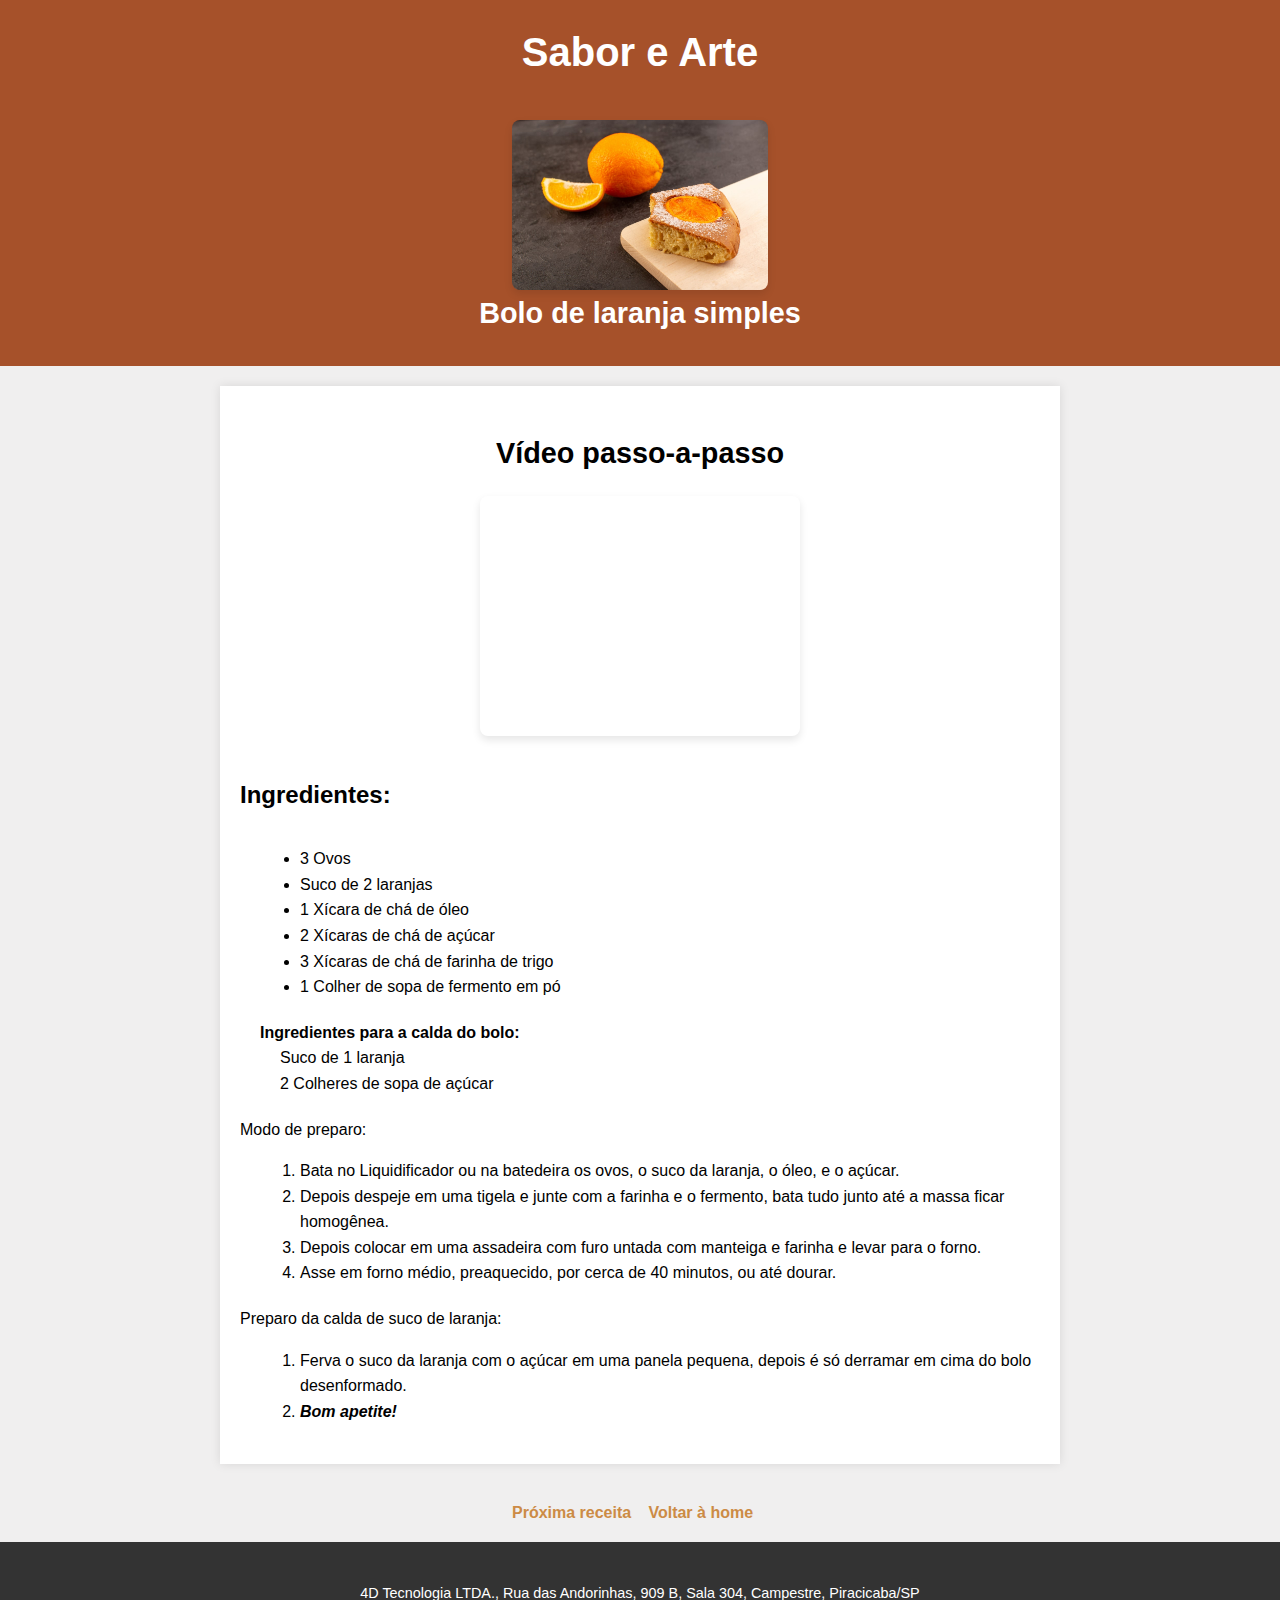
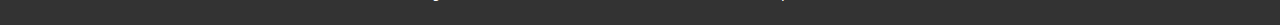
<file: pages/bolo-laranja.html>
<!DOCTYPE html>
<html lang="pt-br">
  <head>
    <meta charset="UTF-8">
    <meta name="viewport" content="width=device-width, initial-scale=1.0">
    <title>Bolo de laranja simples - Sabor e Arte</title>
    <link rel="stylesheet" href="../css/receitas.css">
    <link rel="icon" href="../images/favicon.ico" type="image/x-icon">
    <meta
      name="description"
      content="Receita de bolo de laranja simples acessível à todos."
   >
  </head>
  <body>
    <header>
      <h1>
        <a href="../index.html">Sabor e Arte</a>
      </h1>
      <br>
      <h3>
        <img
          class="images"
          src="../images/bololaranja.jpg"
          alt="Uma imagem de um bolo de laranja"
          title="Bolo de laranja"
       >Bolo de laranja simples
      </h3>
    </header>
    <section class="recipe-section">
      <h2>Vídeo passo-a-passo</h2>
      <div class="video-container">
        <iframe
          width="320"
          height="240"
          src="https://www.youtube.com/embed/kkBUdrZ-RSU?si=bj8TUqR1rlLoB9T6"
          title="YouTube video player"
          allow="accelerometer; autoplay; clipboard-write; encrypted-media; gyroscope; picture-in-picture; web-share"
          referrerpolicy="strict-origin-when-cross-origin"
          allowfullscreen
        ></iframe>
      </div>

      <article>
        <h4>Ingredientes:</h4>
        <ul>
          <li>3 Ovos</li>
          <li>Suco de 2 laranjas</li>
          <li>1 Xícara de chá de óleo</li>
          <li>2 Xícaras de chá de açúcar</li>
          <li>3 Xícaras de chá de farinha de trigo</li>
          <li>1 Colher de sopa de fermento em pó</li>
        </ul>
        <dl>
          <dt>Ingredientes para a calda do bolo:</dt>
          <dd>Suco de 1 laranja</dd>
          <dd>2 Colheres de sopa de açúcar</dd>
        </dl>
        <p>Modo de preparo:</p>
        <ol>
          <li>
            Bata no Liquidificador ou na batedeira os ovos, o suco da laranja, o
            óleo, e o açúcar.
          </li>
          <li>
            Depois despeje em uma tigela e junte com a farinha e o fermento,
            bata tudo junto até a massa ficar homogênea.
          </li>
          <li>
            Depois colocar em uma assadeira com furo untada com manteiga e
            farinha e levar para o forno.
          </li>
          <li>
            Asse em forno médio, preaquecido, por cerca de 40 minutos, ou até
            dourar.
          </li>
        </ol>
        <p>Preparo da calda de suco de laranja:</p>
        <ol>
          <li>
            Ferva o suco da laranja com o açúcar em uma panela pequena, depois é
            só derramar em cima do bolo desenformado.
          </li>
          <li>
            <em><strong>Bom apetite!</strong></em>
          </li>
        </ol>
      </article>
    </section>
    <nav>
      <a class="inlineNavBtnL" href="bolo-nozes.html"
        ><p><strong>Próxima receita</strong></p></a
      >
      <a class="inlineNavBtnR" href="../index.html"
        ><p><strong>Voltar à home</strong></p></a
      >
    </nav>
    <footer>
      <address>
        4D Tecnologia LTDA., Rua das Andorinhas, 909 B, Sala 304, Campestre,
        Piracicaba/SP
      </address>
    </footer>
  </body>
</html>
</file>
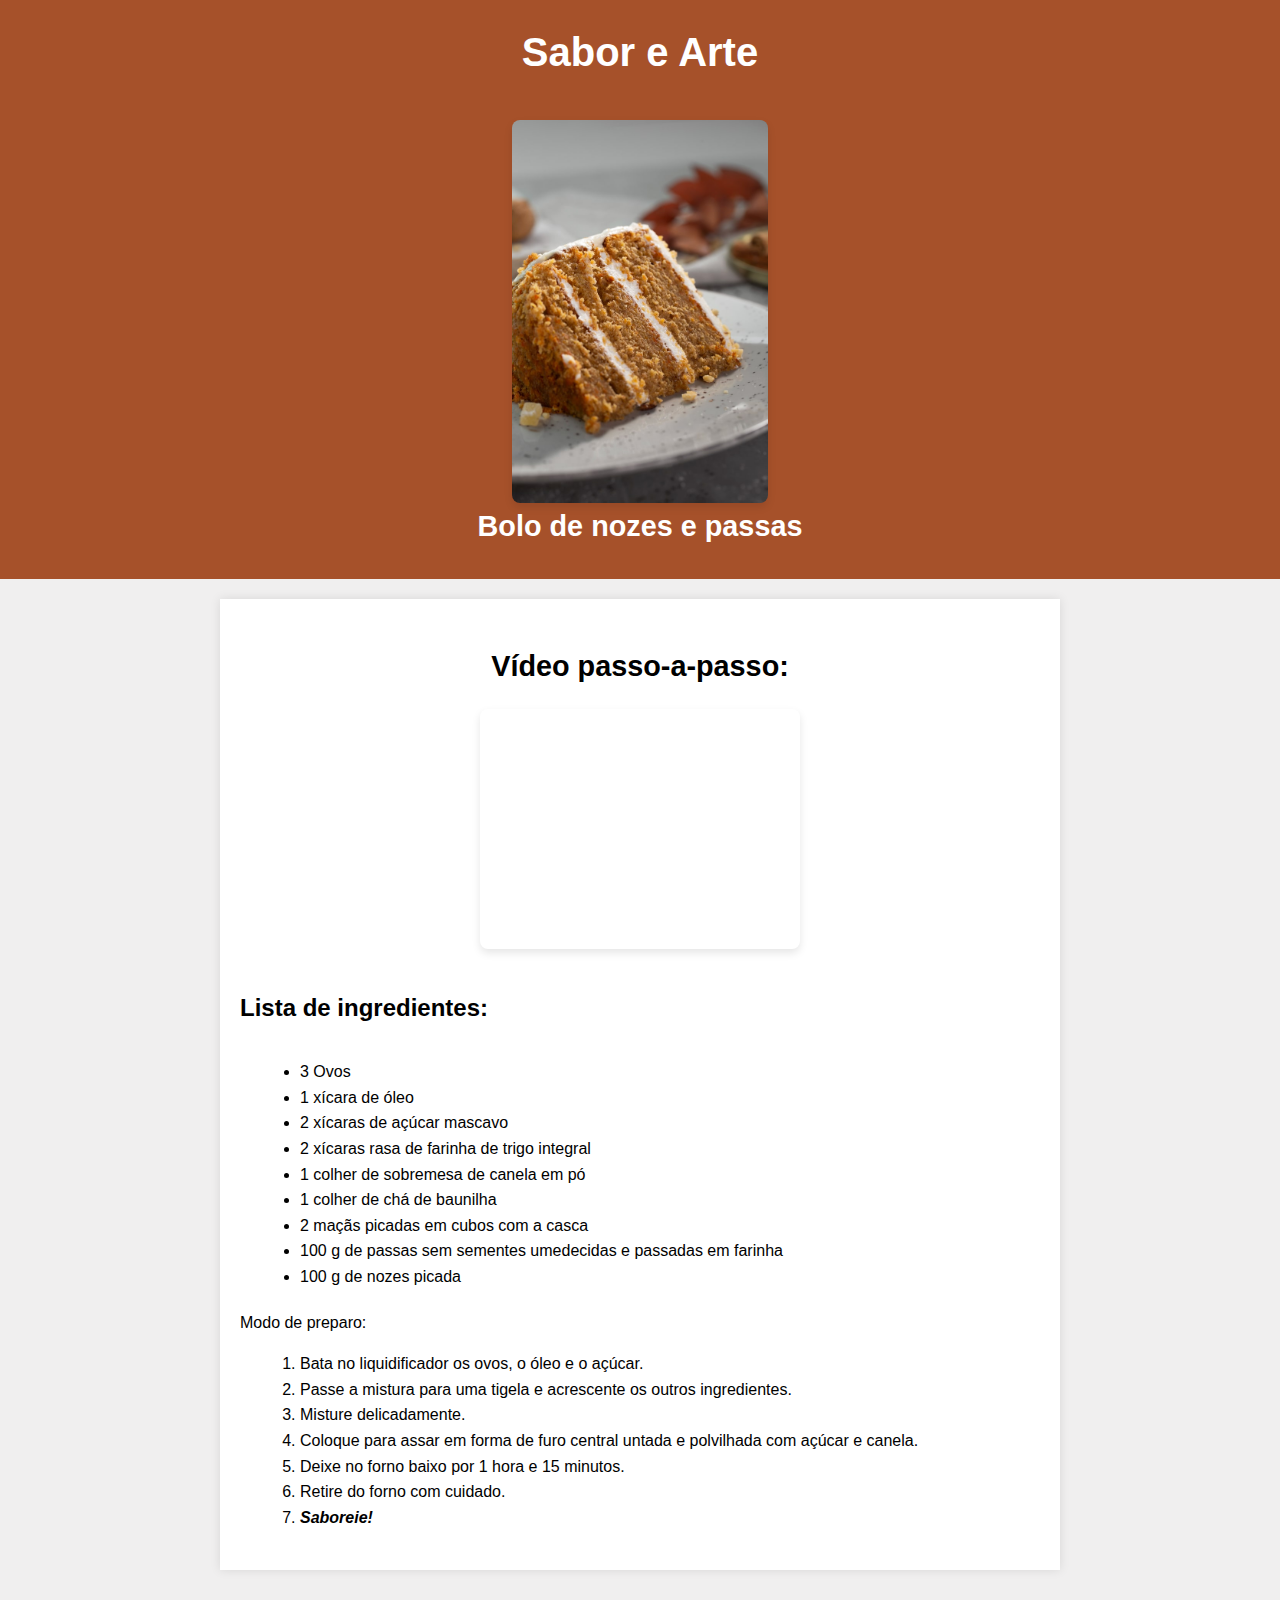
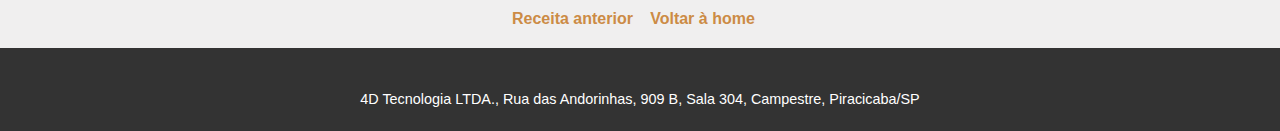
<file: pages/bolo-nozes.html>
<!DOCTYPE html>
<html lang="pt-br">
  <head>
    <meta charset="UTF-8">
    <meta name="viewport" content="width=device-width, initial-scale=1.0">
    <title>Bolo de nozes - Sabor e Arte</title>
    <link rel="stylesheet" href="../css/receitas.css">
    <link rel="icon" href="../images/favicon.ico" type="image/x-icon">
    <meta
      name="description"
      content="Receita de bolo de nozes acessível à todos."
   >
  </head>
  <body>
    <header>
      <h1>
        <a href="../index.html">Sabor e Arte</a>
      </h1>
      <br>
      <h3>
        <img
          class="images"
          src="../images/bolonozes.jpg"
          alt="Uma imagem de um bolo de
      nozes e passas"
          title="Bolo de nozes e passas"
       >Bolo de nozes e passas
      </h3>
    </header>
    <section class="recipe-section">
      <h2>Vídeo passo-a-passo:</h2>
      <div class="video-container">
        <iframe
          width="320"
          height="240"
          src="https://www.youtube.com/embed/4kxE2aVR7sg?si=aJjhsK2i2xuhLK52"
          title="YouTube video player"
          allow="accelerometer; autoplay; clipboard-write; encrypted-media; gyroscope; picture-in-picture; web-share"
          referrerpolicy="strict-origin-when-cross-origin"
          allowfullscreen
        ></iframe>
      </div>

      <article>
        <h4>Lista de ingredientes:</h4>
        <ul>
          <li>3 Ovos</li>
          <li>1 xícara de óleo</li>
          <li>2 xícaras de açúcar mascavo</li>
          <li>2 xícaras rasa de farinha de trigo integral</li>
          <li>1 colher de sobremesa de canela em pó</li>
          <li>1 colher de chá de baunilha</li>
          <li>2 maçãs picadas em cubos com a casca</li>
          <li>100 g de passas sem sementes umedecidas e passadas em farinha</li>
          <li>100 g de nozes picada</li>
        </ul>
        <p>Modo de preparo:</p>
        <ol>
          <li>Bata no liquidificador os ovos, o óleo e o açúcar.</li>
          <li>
            Passe a mistura para uma tigela e acrescente os outros ingredientes.
          </li>
          <li>Misture delicadamente.</li>
          <li>
            Coloque para assar em forma de furo central untada e polvilhada com
            açúcar e canela.
          </li>
          <li>Deixe no forno baixo por 1 hora e 15 minutos.</li>
          <li>Retire do forno com cuidado.</li>
          <li>
            <strong><em>Saboreie!</em></strong>
          </li>
        </ol>
      </article>
    </section>
    <nav>
      <a class="inlineNavBtnL" href="bolo-laranja.html"
        ><p><strong>Receita anterior</strong></p></a
      >
      <a class="inlineNavBtnR" href="../index.html"
        ><p><strong>Voltar à home</strong></p></a
      >
    </nav>
    <footer>
      <address>
        4D Tecnologia LTDA., Rua das Andorinhas, 909 B, Sala 304, Campestre,
        Piracicaba/SP
      </address>
    </footer>
  </body>
</html>
</file>
<file: css/receitas.css>
/* Estilos específicos para a página de receita */

/* Estilização geral */
body {
  font-family: Arial, sans-serif;
  line-height: 1.6;
  background-color: rgb(240, 239, 239);
  margin: 0;
  padding: 0;
}

body a {
  text-decoration: none;
  color: rgb(204, 139, 69);
}

.images {
  max-width: 256px;
  height: auto;
  display: block;
  margin: 0 auto;
  border-radius: 8px;
  box-shadow: 0 4px 8px rgba(0, 0, 0, 0.1);
}

.inlineNavBtnL {
  display: inline-block;
  text-align: left;
  padding-left: 40%;
}

.inlineNavBtnR {
  display: inline-block;
  text-align: right;
  padding-left: 1%;
}

body nav {
  display: inline;
}

/* Estilos para o cabeçalho */
header {
  background-color: rgb(166, 81, 42);
  color: white;
  text-align: center;
  padding: 20px;
}

header h1 {
  margin: 0;
  font-size: 2.5em;
}

header h3 {
  font-size: 1.8em;
  margin: 10px 0;
  text-align: center;
}

header a {
  color: white;
}

/* Estilos para a seção de receita */
.recipe-section {
  max-width: 800px;
  margin: 20px auto;
  padding: 20px;
  background-color: #fff;
  box-shadow: 0 0 10px rgba(0, 0, 0, 0.1);
}

.recipe-section h2 {
  font-size: 1.8em;
  text-align: center;
  margin-bottom: 20px;
}

.video-container {
  text-align: center;
}

.video-container iframe {
  border: none;
  border-radius: 8px;
  box-shadow: 0 4px 8px rgba(0, 0, 0, 0.1);
}

.recipe-section article {
  margin-top: 20px;
}

.recipe-section h4 {
  font-size: 1.5em;
}

.recipe-section ul,
.recipe-section ol {
  margin-left: 20px;
  margin-bottom: 20px;
}

.recipe-section ol ol {
  margin-top: 10px;
}

.recipe-section p {
  margin-bottom: 10px;
}

.recipe-section dl {
  margin-left: 20px;
  margin-bottom: 20px;
}

.recipe-section dl dt {
  font-weight: bold;
  margin-top: 10px;
}

.recipe-section dl dd {
  margin-left: 20px;
}

/* Estilos para o rodapé */
footer {
  background-color: #333;
  color: #fff;
  padding: 20px;
  text-align: center;
}

footer address {
  font-style: normal;
  font-size: 0.9em;
  margin-top: 20px;
}
</file>
